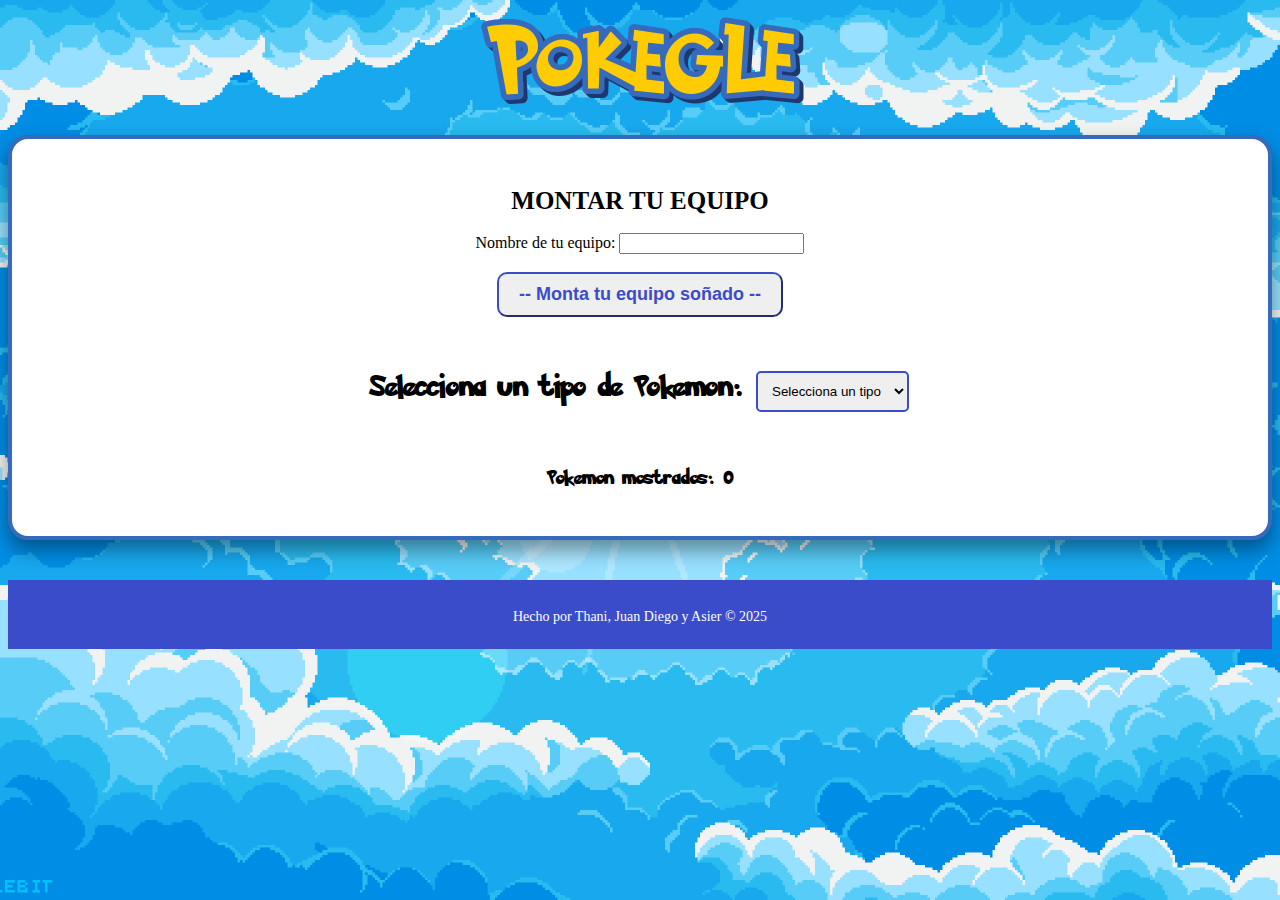
<file: typesSymbols/index.html>
<!DOCTYPE html>
<html lang="en">

<head>
    <meta charset="UTF-8">
    <meta name="viewport" content="width=device-width, initial-scale=1.0">
    <title>Pokemon API - Thani y Juan Diego</title>
    <link rel="stylesheet" href="../styles/style.css"> <!-- Enlace al archivo CSS -->
    <script src="../javascript/pokemonjs.js" defer></script> <!-- Enlace al archivo JS -->
</head>

<body id="pokeBody">
    <header>
        <img src="../images/fontbolt.png" alt="Pokemon">
    </header>
    <main>
        <br>
        <label for="equipo" id="equipoLabel">MONTAR TU EQUIPO</label>
        <br>
        <form action="equipo.html">
            <br>
            <label for="teamName">Nombre de tu equipo: </label>
            <input type="text" name="teamName" id="teamName" required>
            <br>
            <br>
            <input type="submit" value="-- Monta tu equipo soñado --" name="equipo" id="equipo">
        </form>
        <br>
        <br>
        <br>
        <label for="pokemon" id="pokemonLabel">Selecciona un tipo de Pokemon: </label>
        <select name="pokemon" id="pokemon">
            <option value="">Selecciona un tipo</option>
        </select>
        <p id="pokeCount">Pokemon mostrados: <span id="pokemonCount">0</span></p>
        <ul id="pokemonList">
        </ul>
    </main>
    <div class="team-sidebar-container">
        <ul id="pokeTeamBuilded">
        </ul>
    </div>
    <footer>
        <p>Hecho por Thani, Juan Diego y Asier &copy; 2025</p>
    </footer>
</body>

</html>
</file>
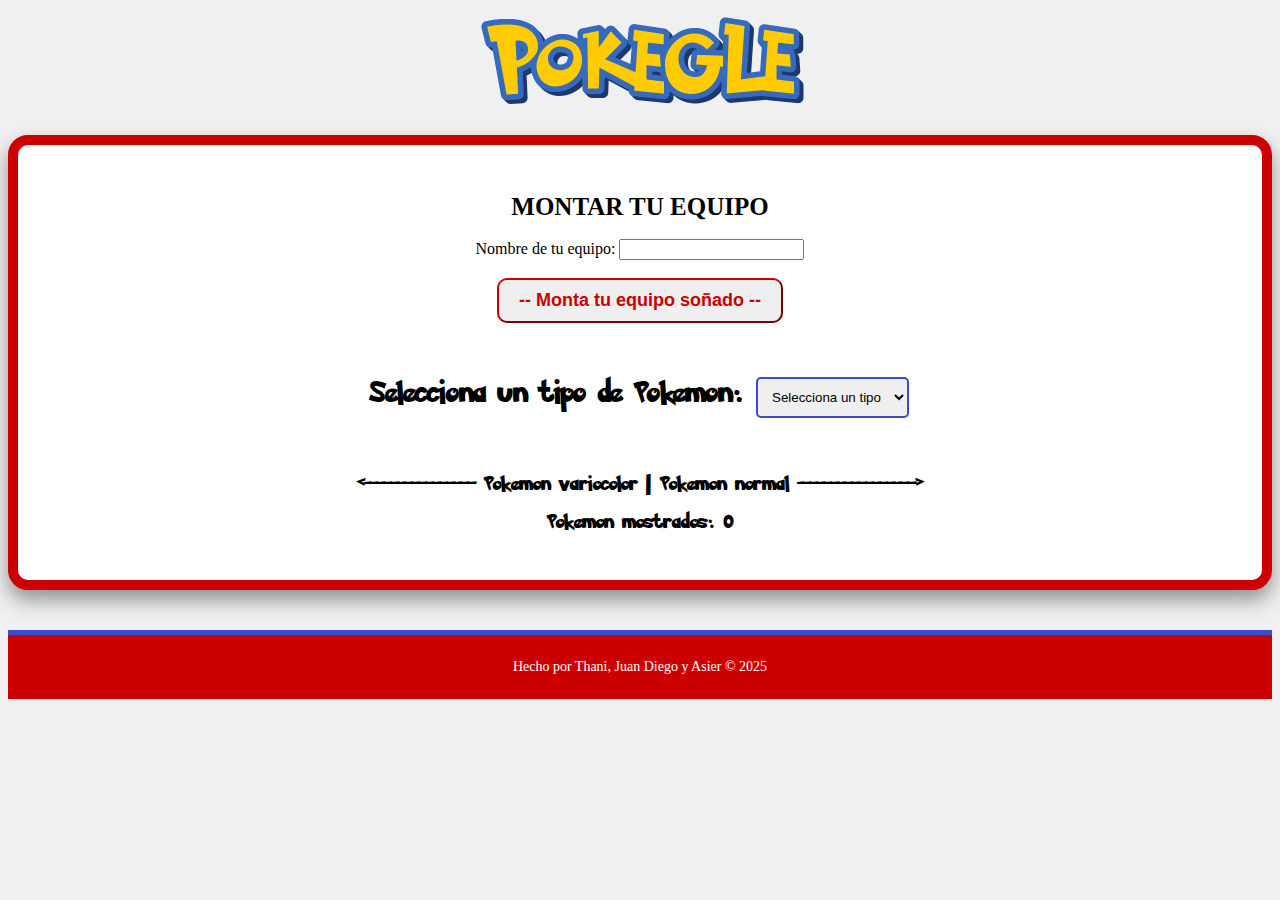
<file: POKEMON API/typesSymbols/index.html>
<!DOCTYPE html>
<html lang="en">

<head>
    <meta charset="UTF-8">
    <meta name="viewport" content="width=device-width, initial-scale=1.0">
    <title>Pokemon API - Thani y Juan Diego</title>
    <link rel="stylesheet" href="../styles/style.css"> <!-- Enlace al archivo CSS -->
    <script src="../javascript/pokemonjs.js" defer></script> <!-- Enlace al archivo JS -->
</head>

<body>
    <header>
        <img src="../images/fontbolt.png" alt="Pokemon">
    </header>
    <main>
        <br>
        <label for="equipo" id="equipoLabel">MONTAR TU EQUIPO</label>
        <br>
        <form action="equipo.html">
            <br>
            <label for="teamName">Nombre de tu equipo: </label>
            <input type="text" name="teamName" id="teamName" required>
            <br>
            <br>
            <input type="submit" value="-- Monta tu equipo soñado --" name="equipo" id="equipo">
        </form>
        <br>
        <br>
        <br>
        <label for="pokemon" id="pokemonLabel">Selecciona un tipo de Pokemon: </label>
        <select name="pokemon" id="pokemon">
            <option value="">Selecciona un tipo</option>
        </select>
        <p id="pokeAviso"><---------------- Pokemon variocolor | Pokemon normal -----------------></p>
        <p id="pokeCount">Pokemon mostrados: <span id="pokemonCount">0</span></p>
        <ul id="pokemonList">
        </ul>
    </main>

    <footer>
        <p>Hecho por Thani, Juan Diego y Asier &copy; 2025</p>
    </footer>
</body>

</html>
</file>
<file: styles/style.css>
@font-face {
  /*Fuente de texto para el titulo (opcion 1)*/
  font-family: 'PokemonStyle';
  src: url('../fonts/Pokemon Hollow.ttf') format('truetype');
  font-weight: normal;
  font-style: normal;
}

@font-face {
  /*Fuente de texto para el titulo (opcion 2)*/
  font-family: 'PokemonStyle2';
  src: url('../fonts/Pokemon Solid.ttf') format('truetype');
  font-weight: normal;
  font-style: normal;
}

@font-face {
  /*Fuente de texto para el titulo (opcion 3)*/
  font-family: 'PokemonStyle3';
  src: url('../fonts/Pokemon.ttf') format('truetype');
  font-weight: normal;
  font-style: normal;
}

@font-face {
  /*Fuente de texto para el titulo (opcion 4)*/
  font-family: 'PokemonStyle4';
  src: url('../fonts/LmsPokemonMasterOutline-dn1g.ttf') format('truetype');
  font-weight: normal;
  font-style: normal;
}

html {
  text-align: center;
}

body {
  background-image: url('../images/fondo.gif');
  background-repeat: no-repeat;
  background-size: cover;
  background-attachment: fixed;
  background-position: center center;
}

main {
  max-width: 1500px;
  margin: 20px auto;
  padding: 30px;
  background-color: #ffffff;
  border: 4px solid #356abc;
  border-radius: 20px;
  box-shadow: 0 10px 20px rgba(0, 0, 0, 0.4);
}

header {
  margin-bottom: 20px;
}

header img {
  max-width: 400px;
}

#pokemon {
  margin-bottom: 40px;
  padding: 10px;
  border-radius: 5px;
  border: 2px solid #3b4cca;
}

#pokemonLabel {
  font-family: 'PokemonStyle2';
  font-size: 24px;
}

#equipoLabel {
  font-weight: bold;
  font-size: 25px;
}

#pokeCount {
  font-family: 'PokemonStyle2';
}

#pokeAviso {
  font-family: 'PokemonStyle2';
  font-size: 16px;
}

#pokemonList {
  list-style-type: none;
  width: 100%;
  margin: auto;
  display: grid;
  padding: 0;
  grid-template-columns: repeat(3, 1fr);
  gap: 30px;
  flex: 1;
}

.PokeTeam {
  display: flex;
  align-items: flex-start;
  gap: 20px;
}

.pokemoncard {
  border: 4px solid #356abc;
  border-radius: 10px;
  margin-bottom: 20px;
  padding-bottom: 20px;
  font-weight: bold;
  font-size: 20px;
  background-color: #ffffffee;
  transition: transform 0.3s ease, box-shadow 0.3s ease;
  box-shadow: 0 4px 8px rgba(241, 241, 241, 0.74);
}

.pokemoncard:hover {
  transform: scale(1.03);
  background-color: rgba(241, 241, 241, 0.952);
  box-shadow: 0 12px 24px rgba(0, 0, 0, 0.5);
  border-color: #ffcc03;
}

.pokemoncard:active {
  transform: scale(0.93);
}

.imgpoke {
  max-width: 150px;
  image-rendering: pixelated;
}

.type {
  max-width: 20px;
  padding-left: 10px;
  padding-right: 10px;
  width: 41px;
  border-radius: 50%;
  padding: 8px;
  margin: 5px;
  border: 1px solid #333;
  -webkit-box-shadow: 0px 2px 3px 0px rgba(0, 0, 0, 0.4);
  -moz-box-shadow: 0px 2px 3px 0px rgba(0, 0, 0, 0.4);
  box-shadow: 0px 2px 3px 0px rgba(0, 0, 0, 0.4);
}

/* Estilos de los colores de fondo de los tipos (se mantienen igual, son perfectos) */

#normal {
  background-color: #b3b3b3;
}

#fighting {
  background-color: #cf5c35;
}

#flying {
  background-color: #bea0c2;
}

#poison {
  background-color: #b96889;
}

#ground {
  background-color: #e6c163;
}

#rock {
  background-color: #c9ab40;
}

#bug {
  background-color: #bebb30;
}

#ghost {
  background-color: #987984;
}

#steel {
  background-color: #cabbac;
}

#fire {
  background-color: #f2953b;
}

#water {
  background-color: #92a0c2;
}

#grass {
  background-color: #9dc652;
}

#electric {
  background-color: #f7cd3b;
}

#psychic {
  background-color: #f77979;
}

#ice {
  background-color: #b4d2b1;
}

#dragon {
  background-color: #a172bf;
}

#dark {
  background-color: #98794c;
}

#fairy {
  background-color: #f0a692;
}

#unknown {
  background-color: rgba(255, 202, 142, 0.7);
}

#shadow {
  background-color: rgba(42, 78, 141, 0.7);
}

/* Nuevos estilos para el formulario y botones */

#equipo {
  color: #3b4cca;
  border-color: #3b4cca;
  font-weight: bold;
  padding: 10px 20px;
  border-radius: 10px;
  cursor: pointer;
  transition: background-color 0.2s;
  font-size: 18px;
}

#equipo:hover {
  background-color: #3b4cca;
  color: #ffcc03;
  border: 2px solid #3b4cca;
}

/* Estilo para los selectores de movimientos dentro de la tarjeta */
.pokemoncard select {
  padding: 5px;
  margin-top: 10px;
  border: 2px solid #555;
  border-radius: 5px;
  font-size: 16px;
}

/* Estilos del pie de página */
footer {
  margin-top: 40px;
  padding: 10px;
  color: white;
  font-size: 14px;
  background-color: #3b4cca;
  border-top: 5px solid #3b4cca;
}
</file>
<file: POKEMON API/styles/style.css>
@font-face {
  /*Fuente de texto para el titulo (opcion 1)*/
  font-family: 'PokemonStyle';
  src: url('../fonts/Pokemon Hollow.ttf') format('truetype');
  font-weight: normal;
  font-style: normal;
}

@font-face {
  /*Fuente de texto para el titulo (opcion 2)*/
  font-family: 'PokemonStyle2';
  src: url('../fonts/Pokemon Solid.ttf') format('truetype');
  font-weight: normal;
  font-style: normal;
}

@font-face {
  /*Fuente de texto para el titulo (opcion 3)*/
  font-family: 'PokemonStyle3';
  src: url('../fonts/Pokemon.ttf') format('truetype');
  font-weight: normal;
  font-style: normal;
}

@font-face {
  /*Fuente de texto para el titulo (opcion 4)*/
  font-family: 'PokemonStyle4';
  src: url('../fonts/LmsPokemonMasterOutline-dn1g.ttf') format('truetype');
  font-weight: normal;
  font-style: normal;
}


html {
  text-align: center;
  /* NUEVOS ESTILOS POKÉMON (Añadidos) */
  background-color: #f0f0f0;
  /* Fondo gris claro, típico de interfaz */
}

/* Estilo para el contenedor principal de la Pokédex */
main {
  max-width: 1200px;
  margin: 20px auto;
  padding: 30px;
  background-color: #ffffff;
  /* Fondo blanco para el contenido */
  border: 10px solid #cc0000;
  /* Borde rojo Pokédex */
  border-radius: 20px;
  box-shadow: 0 10px 20px rgba(0, 0, 0, 0.4);
}

header {
  margin-bottom: 20px;
}

header img {
  max-width: 400px;
}

#pokemon {
  margin-bottom: 40px;
  padding: 10px;
  border-radius: 5px;
  border: 2px solid #3b4cca;
  /* Borde azul Pokédex */
}

#pokemonLabel {
  font-family: 'PokemonStyle2';
  font-size: 24px;
}

#equipoLabel {
  font-weight: bold;
  font-size: 25px;
}

#pokeCount {
  font-family: 'PokemonStyle2';
}

#pokeAviso {
  font-family: 'PokemonStyle2';
  font-size: 16px;
}

#pokemonList {
  list-style-type: none;
  max-width: 100%;
  /* Ajustado a 100% del main */
  margin: auto;
  display: grid;
  grid-template-columns: repeat(3, 1fr);
  gap: 30px;

}

.pokemoncard {
  /* Estilo base de la tarjeta */
  border: 4px solid #356abc;
  /* Borde azul fuerte para la tarjeta */
  border-radius: 15px;
  margin-bottom: 20px;
  padding-bottom: 20px;
  font-weight: bold;
  font-size: 20px;
  /* Reducido un poco para mejor lectura */
  background-color: #ffffffb7;
  /* Fondo ligeramente gris para contraste */
  transition: transform 0.3s ease, box-shadow 0.3s ease;
  box-shadow: 0 4px 8px rgba(0, 0, 0, 0.2);
  /* Sombra inicial sutil */
}

.pokemoncard:hover {
  transform: scale(1.03);
  /* Menos agresivo que 1.05 */
  box-shadow: 0 12px 24px rgba(0, 0, 0, 0.5);
  /* Sombra más fuerte al pasar el ratón */
  border-color: #ffcc03;
  /* Resalta el borde en rojo al hacer hover */
}

.imgpoke {
  max-width: 150px;
  /* Reducido el tamaño máximo para mejor grid */
  image-rendering: pixelated;
  /* Si tienes imágenes pixeladas, esto ayuda */
}

.type {
  max-width: 20px;
  padding-left: 10px;
  padding-right: 10px;
  width: 41px;
  border-radius: 50%;
  padding: 8px;
  margin: 5px;
  border: 1px solid #333;
  -webkit-box-shadow: 0px 2px 3px 0px rgba(0, 0, 0, 0.4);
  -moz-box-shadow: 0px 2px 3px 0px rgba(0, 0, 0, 0.4);
  box-shadow: 0px 2px 3px 0px rgba(0, 0, 0, 0.4);
}

/* Estilos de los colores de fondo de los tipos (se mantienen igual, son perfectos) */

#normal {
  background-color: #bfb16e;
}

#fighting {
  background-color: #cf5c35;
}

#flying {
  background-color: #bea0c2;
}

#poison {
  background-color: #b96889;
}

#ground {
  background-color: #e6c163;
}

#rock {
  background-color: #c9ab40;
}

#bug {
  background-color: #bebb30;
}

#ghost {
  background-color: #987984;
}

#steel {
  background-color: #cabbac;
}

#fire {
  background-color: #f2953b;
}

#water {
  background-color: #92a0c2;
}

#grass {
  background-color: #9dc652;
}

#electric {
  background-color: #f7cd3b;
}

#psychic {
  background-color: #f77979;
}

#ice {
  background-color: #b4d2b1;
}

#dragon {
  background-color: #a172bf;
}

#dark {
  background-color: #98794c;
}

#fairy {
  background-color: #f0a692;
}

#unknown {
  background-color: rgba(255, 202, 142, 0.7);
}

#shadow {
  background-color: rgba(42, 78, 141, 0.7);
}

/* Nuevos estilos para el formulario y botones */

#equipo {
  color: #cc0000;
  border-color: #cc0000;
  font-weight: bold;
  padding: 10px 20px;
  border-radius: 10px;
  cursor: pointer;
  transition: background-color 0.2s;
  font-size: 18px;
}

#equipo:hover {
  background-color: #cc0000;
  color: white;
  border-color: white;
}


/* Estilo para los selectores de movimientos dentro de la tarjeta */
.pokemoncard select {
  padding: 5px;
  margin-top: 10px;
  border: 2px solid #555;
  border-radius: 5px;
  font-size: 16px;
}

/* Estilos del pie de página */
footer {
  margin-top: 40px;
  padding: 10px;
  background-color: #cc0000;
  /* Rojo */
  color: white;
  font-size: 14px;
  border-top: 5px solid #3b4cca;
  /* Borde azul */
}
</file>
